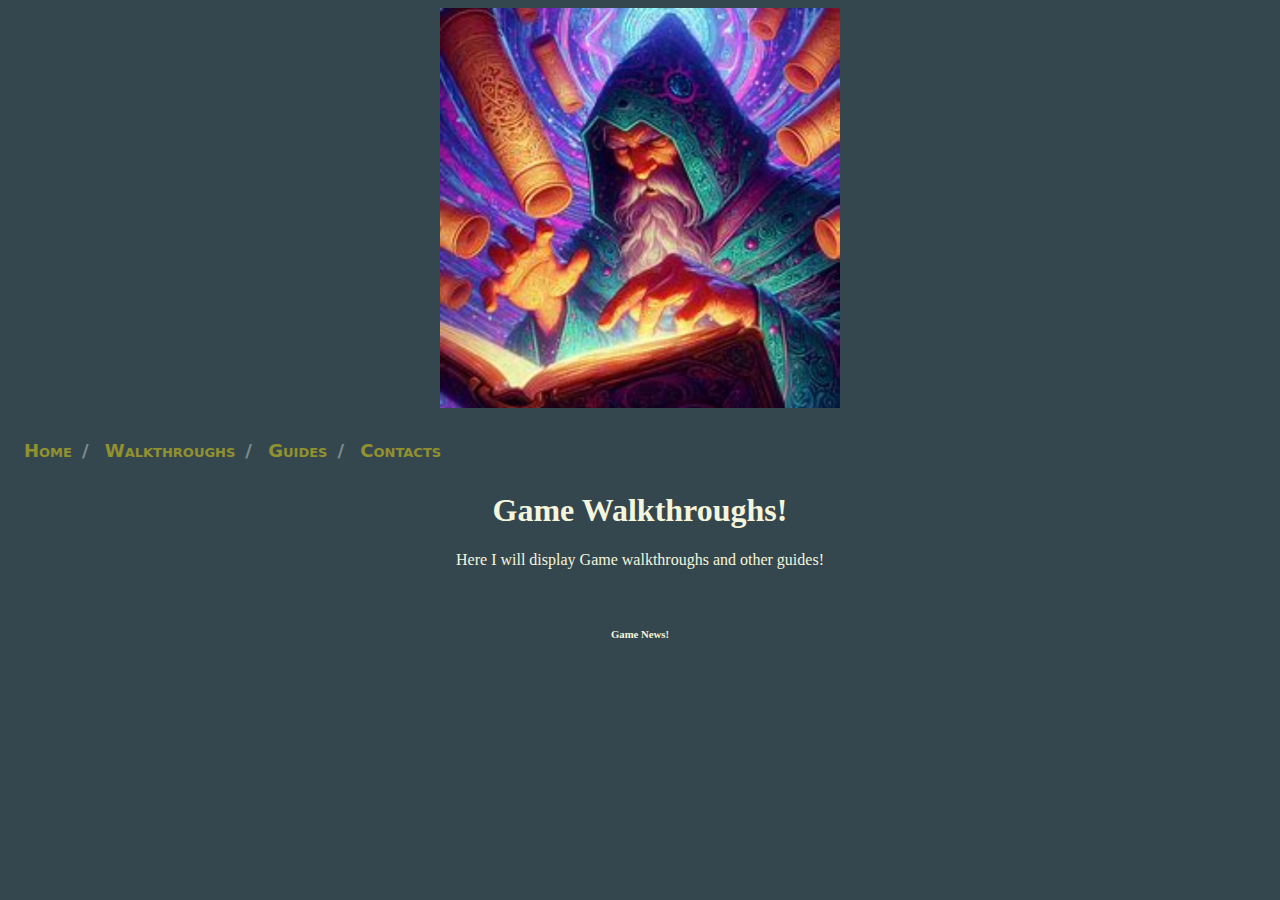
<file: index.html>
<!DOCTYPE html>
<html lang="en">
<head>
    <meta charset="UTF-8">
    <meta name="viewport" content="width=device-width, initial-scale=1.0">
    <title>Fantoose Projects</title>
    <link rel="stylesheet" href="Resources/Style.css" type="text/css">
    <img src="Resources/Images/Wizard 5.jpg" alt="Wizard">
</head>

<!--Header-->
<header>
    <div class="hero_image">
        <div class="hero_body">
            <nav>
                <ol class="breadcrumb">
                    <li class="breadcrumblist breadcrumblist__link--active"><a href="index.html">Home</a></li>
                    <li class="breadcrumblist"><a href="gamewt.html">Walkthroughs</a></li>
                    <li class="breadcrumblist"><a href="guides.html">Guides</a></li>
                    <li class="breadcrumblist"><a href="resources.html">Contacts</a></li>        
                </ol>
            </nav>
        </div>
    
    </div>
</header>

<!--Body-->
<body>
    <h1>Game Walkthroughs!</h1>
    <p>Here I will display Game walkthroughs and other guides!</p><br>
    <h6>Game News!</h6>
</body>
</html>
</file>
<file: Resources/Style.css>
/* Structure
================ */
body {
    background-color: #34474F;
    color:beige;
    text-align: center;
    }

    footer {
        background-color: #FF6600;
    }


    /* Breadcrumbs
================ */

.breadcrumb {
    text-align: left;
    font-family: system-ui, -apple-system, BlinkMacSystemFont, 'Segoe UI', Roboto, Oxygen, Ubuntu, Cantarell, 'Open Sans', 'Helvetica Neue', sans-serif;
    font-weight: bold;
    font-size: large;
    padding: 10px 16px;
    font-variant: small-caps;
    font-size: large;
    opacity: 50%;
    color: #1a074d;
   }

.breadcrumblist {
    display: inline;
    color: #09c7e9;
}

.breadcrumb li:not(:last-child):after
 {
    padding: 10px;
    color: #ccc;
    content: "/";
}

.breadcrumblist a:hover {
    color: #4e0e8a;
    cursor: pointer;
    text-decoration: underline;
    
}

.breadcrumblist__link--active {
    text-decoration: none;
    
}


.breadcrumblist a{
    text-decoration: none;
    color: #eedb0d;
}


/* Img
================ */

img {
    height: 400px;
    background-size: cover; 
}
</file>
